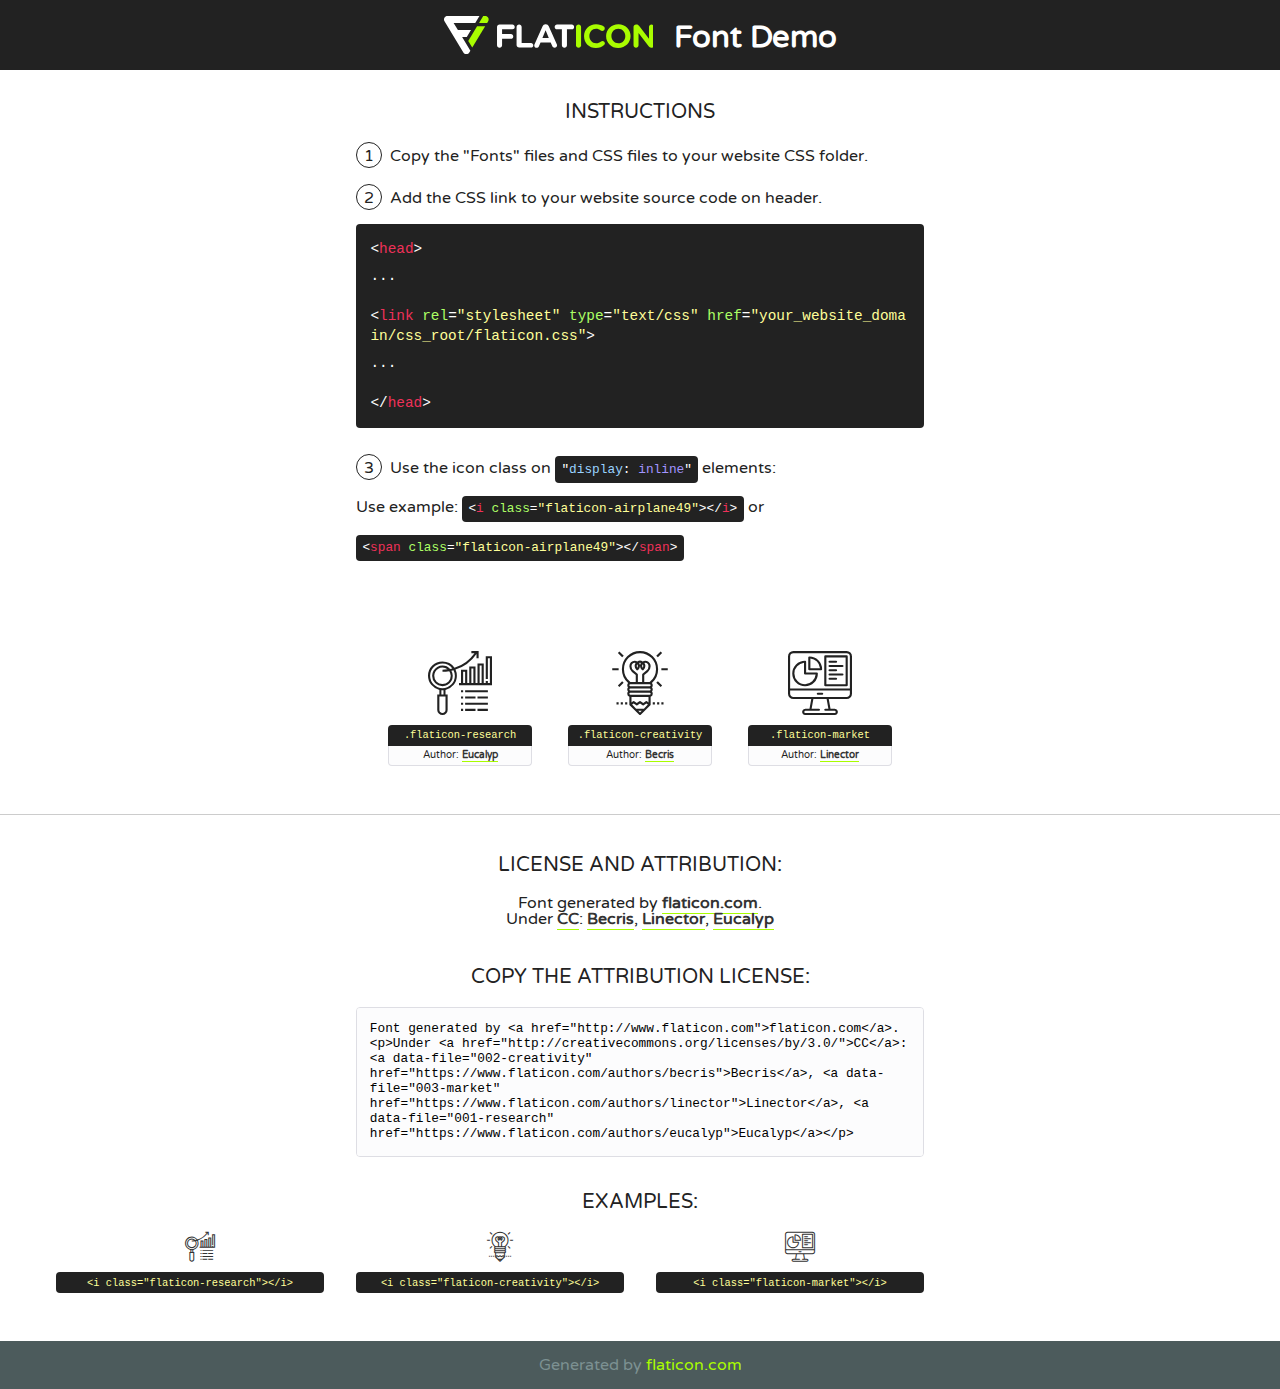
<file: fonts/flaticon/font/flaticon.html>
<!DOCTYPE html>
<!--
  Flaticon icon font: Flaticon
  Creation date: 16/09/2018 01:40
-->
<html>
<!DOCTYPE html>
<html>

<head>
    <title>Flaticon WebFont</title>
    <link href="http://fonts.googleapis.com/css?family=Varela+Round" rel="stylesheet" type="text/css" />
    <link rel="stylesheet" type="text/css" href="flaticon.css">
    <meta charset="UTF-8">
    <style>
    html, body, div, span, applet, object, iframe,
    h1, h2, h3, h4, h5, h6, p, blockquote, pre,
    a, abbr, acronym, address, big, cite, code,
    del, dfn, em, img, ins, kbd, q, s, samp,
    small, strike, strong, sub, sup, tt, var,
    b, u, i, center,
    dl, dt, dd, ol, ul, li,
    fieldset, form, label, legend,
    table, caption, tbody, tfoot, thead, tr, th, td,
    article, aside, canvas, details, embed, 
    figure, figcaption, footer, header, hgroup, 
    menu, nav, output, ruby, section, summary,
    time, mark, audio, video {
        margin: 0;
        padding: 0;
        border: 0;
        font-size: 100%;
        font: inherit;
        vertical-align: baseline;
    }
    /* HTML5 display-role reset for older browsers */
    article, aside, details, figcaption, figure, 
    footer, header, hgroup, menu, nav, section {
        display: block;
    }
    body {
        line-height: 1;
    }
    ol, ul {
        list-style: none;
    }
    blockquote, q {
        quotes: none;
    }
    blockquote:before, blockquote:after,
    q:before, q:after {
        content: '';
        content: none;
    }
    table {
        border-collapse: collapse;
        border-spacing: 0;
    }
    body {
        font-family: 'Varela Round', Helvetica, Arial, sans-serif;
        font-size: 16px;
        color: #222;
    }
    a {
        color: #333;
        border-bottom: 1px solid #a9fd00;
        font-weight: bold;
        text-decoration: none;
    }
    * {
        -moz-box-sizing: border-box;
        -webkit-box-sizing: border-box;
        box-sizing: border-box;
        margin: 0;
        padding: 0;
    }
    [class^="flaticon-"]:before, [class*=" flaticon-"]:before, [class^="flaticon-"]:after, [class*=" flaticon-"]:after {
        font-family: Flaticon;
        font-size: 30px;
        font-style: normal;
        margin-left: 20px;
        color: #333;
    }
    .wrapper {
        max-width: 600px;
        margin: auto;
        padding: 0 1em;
    }
    .title {
        font-size: 1.25em;
        text-align: center;
        margin-bottom: 1em;
        text-transform: uppercase;
    }
    header {
        text-align: center;
        background-color: #222;
        color: #fff;
        padding: 1em;
    }
    header .logo {
        width: 210px;
        height: 38px;
        display: inline-block;
        vertical-align: middle;
        margin-right: 1em;
        border: none;
    }
    header strong {
        font-size: 1.95em;
        font-weight: bold;
        vertical-align: middle;
        margin-top: 5px;
        display: inline-block;
    }
    .demo {
        margin: 2em auto;
        line-height: 1.25em;
    }
    .demo ul li {
        margin-bottom: 1em;
    }
    .demo ul li .num {
        color: #222;
        border-radius: 20px;
        display: inline-block;
        width: 26px;
        padding: 3px;
        height: 26px;
        text-align: center;
        margin-right: 0.5em;
        border: 1px solid #222;
    }
    .demo ul li code {
        background-color: #222;
        border-radius: 4px;
        padding: 0.25em 0.5em;
        display: inline-block;
        color: #fff;
        font-family: Consolas,Monaco,Lucida Console,Liberation Mono,DejaVu Sans Mono,Bitstream Vera Sans Mono,Courier New, monospace;
        font-weight: lighter;
        margin-top: 1em;
        font-size: 0.8em;
        word-break: break-all;
    }
    .demo ul li code.big {
        padding: 1em;
        font-size: 0.9em;
    }
    .demo ul li code .red {
        color: #EF3159;
    }
    .demo ul li code .green {
        color: #ACFF65;
    }
    .demo ul li code .yellow {
        color: #FFFF99;
    }
    .demo ul li code .blue {
        color: #99D3FF;
    }
    .demo ul li code .purple {
        color: #A295FF;
    }
    .demo ul li code .dots {
        margin-top: 0.5em;
        display: block;
    }
    #glyphs {
        border-bottom: 1px solid #ccc;
        padding: 2em 0;
        text-align: center;
    }
    .glyph {
        display: inline-block;
        width: 9em;
        margin: 1em;
        text-align: center;
        vertical-align: top;
        background: #FFF;
    }
    .glyph .glyph-icon {
        padding: 10px;
        display: block;
        font-family:"Flaticon";
        font-size: 64px;
        line-height: 1;
    }
    .glyph .glyph-icon:before {
        font-size: 64px;
        color: #222;
        margin-left: 0;
    }
    .class-name {
        font-size: 0.65em;
        background-color: #222;
        color: #fff;
        border-radius: 4px 4px 0 0;
        padding: 0.5em;
        color: #FFFF99;
        font-family: Consolas,Monaco,Lucida Console,Liberation Mono,DejaVu Sans Mono,Bitstream Vera Sans Mono,Courier New, monospace;
    }
    .author-name {
        font-size: 0.6em;
        background-color: #fcfcfd;
        border: 1px solid #DEDEE4;
        border-top: 0;
        border-radius: 0 0 4px 4px;
        padding: 0.5em;
    }
    .class-name:last-child {
        font-size: 10px;
        color:#888;
    }
    .class-name:last-child a {
        font-size: 10px;
        color:#555;
    }
    .class-name:last-child a:hover {
        color:#a9fd00;
    }
    .glyph > input {
        display: block;
        width: 100px;
        margin: 5px auto;
        text-align: center;
        font-size: 12px;
        cursor: text;
    }
    .glyph > input.icon-input {
        font-family:"Flaticon";
        font-size: 16px;
        margin-bottom: 10px;
    }
    .attribution .title {
        margin-top: 2em;
    }
    .attribution textarea {
        background-color: #fcfcfd;
        padding: 1em;
        border: none;
        box-shadow: none;
        border: 1px solid #DEDEE4;
        border-radius: 4px;
        resize: none;
        width: 100%;
        height: 150px;
        font-size: 0.8em;
        font-family: Consolas,Monaco,Lucida Console,Liberation Mono,DejaVu Sans Mono,Bitstream Vera Sans Mono,Courier New, monospace;
        -webkit-appearance: none;
    }
    .iconsuse {
        margin: 2em auto;
        text-align: center;
        max-width: 1200px;
    }
    .iconsuse:after {
        content: '';
        display: table;
        clear: both;
    }
    .iconsuse .image {
        float: left;
        width: 25%;
        padding: 0 1em;
    }
    .iconsuse .image p {
        margin-bottom: 1em;
    }
    .iconsuse .image span {
        display: block;
        font-size: 0.65em;
        background-color: #222;
        color: #fff;
        border-radius: 4px;
        padding: 0.5em;
        color: #FFFF99;
        margin-top: 1em;
        font-family: Consolas,Monaco,Lucida Console,Liberation Mono,DejaVu Sans Mono,Bitstream Vera Sans Mono,Courier New, monospace;
    }
    #footer {
        text-align: center;
        background-color: #4C5B5C;
        color: #7c9192;
        padding: 1em;
    }
    #footer a {
        border: none;
        color: #a9fd00;
        font-weight: normal;
    }
    @media (max-width: 960px) {
        .iconsuse .image {
            width: 50%;
        }
    }
    @media (max-width: 560px) {
        .iconsuse .image {
            width: 100%;
        }
    }
    </style>
</head>

<body class="characters-off">

    <header>
        <a href="http://www.flaticon.com" target="_blank" class="logo">
            <svg version="1.1" xmlns="http://www.w3.org/2000/svg" xmlns:xlink="http://www.w3.org/1999/xlink" xmlns:a="http://ns.adobe.com/AdobeSVGViewerExtensions/3.0/" viewBox="0 0 560.875 102.036" enable-background="new 0 0 560.875 102.036" xml:space="preserve">
                <defs>
                </defs>
                <g>
                    <g class="letters">
                        <path fill="#ffffff" d="M141.596,29.675c0-3.777,2.985-6.767,6.764-6.767h34.438c3.426,0,6.15,2.728,6.15,6.15
                        c0,3.43-2.724,6.149-6.15,6.149h-27.674v13.091h23.719c3.429,0,6.151,2.724,6.151,6.15c0,3.43-2.723,6.149-6.151,6.149h-23.719
                        v17.574c0,3.773-2.986,6.761-6.764,6.761c-3.779,0-6.764-2.989-6.764-6.761V29.675z"></path>
                        <path fill="#ffffff" d="M193.844,29.149c0-3.781,2.985-6.767,6.764-6.767c3.776,0,6.763,2.985,6.763,6.767v42.957h25.039
                        c3.426,0,6.149,2.726,6.149,6.153c0,3.425-2.723,6.15-6.149,6.15h-31.802c-3.779,0-6.764-2.986-6.764-6.768V29.149z"></path>
                        <path fill="#ffffff" d="M241.891,75.71l21.438-48.407c1.492-3.341,4.215-5.357,7.906-5.357h0.792
                        c3.686,0,6.323,2.017,7.815,5.357l21.439,48.407c0.436,0.967,0.701,1.845,0.701,2.723c0,3.602-2.809,6.501-6.414,6.501
                        c-3.161,0-5.269-1.845-6.499-4.655l-4.132-9.661h-27.059l-4.301,10.102c-1.144,2.631-3.426,4.214-6.237,4.214
                        c-3.517,0-6.24-2.81-6.24-6.325C241.1,77.64,241.451,76.677,241.891,75.71z M279.932,58.666l-8.521-20.297l-8.526,20.297H279.932
                        z"></path>
                        <path fill="#ffffff" d="M314.864,35.387H301.86c-3.429,0-6.239-2.813-6.239-6.238c0-3.429,2.811-6.24,6.239-6.24h39.533
                        c3.426,0,6.237,2.811,6.237,6.24c0,3.425-2.811,6.238-6.237,6.238h-13.001v42.785c0,3.773-2.99,6.761-6.764,6.761
                        c-3.779,0-6.764-2.989-6.764-6.761V35.387z"></path>
                        <path fill="#A9FD00" d="M352.615,29.149c0-3.781,2.985-6.767,6.767-6.767c3.774,0,6.761,2.985,6.761,6.767v49.024
                        c0,3.773-2.987,6.761-6.761,6.761c-3.781,0-6.767-2.989-6.767-6.761V29.149z"></path>
                        <path fill="#A9FD00" d="M374.132,53.836v-0.179c0-17.481,13.178-31.801,32.065-31.801c9.22,0,15.459,2.458,20.557,6.238
                        c1.402,1.054,2.637,2.985,2.637,5.357c0,3.692-2.985,6.59-6.681,6.59c-1.845,0-3.071-0.702-4.044-1.319
                        c-3.776-2.813-7.729-4.393-12.562-4.393c-10.364,0-17.831,8.611-17.831,19.154v0.173c0,10.542,7.291,19.329,17.831,19.329
                        c5.715,0,9.492-1.756,13.359-4.834c1.049-0.874,2.458-1.491,4.039-1.491c3.429,0,6.325,2.813,6.325,6.236
                        c0,2.106-1.056,3.78-2.282,4.834c-5.539,4.834-12.036,7.733-21.878,7.733C387.572,85.464,374.132,71.493,374.132,53.836z"></path>
                        <path fill="#A9FD00" d="M433.009,53.836v-0.179c0-17.481,13.79-31.801,32.766-31.801c18.981,0,32.592,14.143,32.592,31.628v0.173
                        c0,17.483-13.785,31.807-32.769,31.807C446.625,85.464,433.009,71.32,433.009,53.836z M484.224,53.836v-0.179
                        c0-10.539-7.725-19.326-18.626-19.326c-10.893,0-18.449,8.611-18.449,19.154v0.173c0,10.542,7.73,19.329,18.626,19.329
                        C476.676,72.986,484.224,64.378,484.224,53.836z"></path>
                        <path fill="#A9FD00" d="M506.233,29.321c0-3.774,2.99-6.763,6.767-6.763h1.401c3.252,0,5.183,1.583,7.029,3.953l26.093,34.265
                        V29.059c0-3.692,2.99-6.677,6.681-6.677c3.683,0,6.671,2.985,6.671,6.677v48.934c0,3.78-2.987,6.765-6.764,6.765h-0.436
                        c-3.257,0-5.188-1.581-7.034-3.953l-27.056-35.492v32.944c0,3.687-2.985,6.676-6.678,6.676c-3.683,0-6.673-2.989-6.673-6.676
                        V29.321z"></path>
                    </g>
                    <g class="insignia">
                        <path fill="#ffffff" d="M48.372,56.137h12.517l11.156-18.537H37.186L25.688,18.539h57.825L94.668,0H9.271
                        C5.925,0,2.842,1.801,1.198,4.716c-1.644,2.907-1.593,6.482,0.134,9.343l50.38,83.501c1.678,2.781,4.689,4.476,7.938,4.476
                        c3.246,0,6.257-1.695,7.935-4.476l2.898-4.804L48.372,56.137z"></path>
                        <g class="i">
                            <path fill="#A9FD00" d="M93.575,18.539h0.031v0.004l21.652,0.004l2.705-4.488c1.727-2.861,1.778-6.436,0.133-9.343
                            C116.454,1.801,113.371,0,110.026,0h-5.294L93.575,18.539z"></path>
                            <polygon fill="#A9FD00" points="88.291,27.356 64.725,66.486 75.519,84.404 109.942,27.356"></polygon>
                        </g>
                    </g>
                </g>
            </svg>
        </a>
        <strong>Font Demo</strong>
    </header>


    <section class="demo wrapper">

        <p class="title">Instructions</p>

        <ul>
            <li>
                <span class="num">1</span>Copy the "Fonts" files and CSS files to your website CSS folder.
            </li>
            <li>
                <span class="num">2</span>Add the CSS link to your website source code on header.
                <code class="big">
                    &lt;<span class="red">head</span>&gt;
                    <br/><span class="dots">...</span>
                    <br/>&lt;<span class="red">link</span> <span class="green">rel</span>=<span class="yellow">"stylesheet"</span> <span class="green">type</span>=<span class="yellow">"text/css"</span> <span class="green">href</span>=<span class="yellow">"your_website_domain/css_root/flaticon.css"</span>&gt;
                    <br/><span class="dots">...</span>
                    <br/>&lt;/<span class="red">head</span>&gt;
                </code>
            </li>

            <li>
                <p>
                    <span class="num">3</span>Use the icon class on <code>"<span class="blue">display</span>:<span class="purple"> inline</span>"</code> elements:
                    <br />
                    Use example: <code>&lt;<span class="red">i</span> <span class="green">class</span>=<span class="yellow">&quot;flaticon-airplane49&quot;</span>&gt;&lt;/<span class="red">i</span>&gt;</code> or <code>&lt;<span class="red">span</span> <span class="green">class</span>=<span class="yellow">&quot;flaticon-airplane49&quot;</span>&gt;&lt;/<span class="red">span</span>&gt;</code>
            </li>
        </ul>

    </section>




   <section id="glyphs">          
    
      
        <div class="glyph"><div class="glyph-icon flaticon-research"></div>
            <div class="class-name">.flaticon-research</div>
            <div class="author-name">Author: <a data-file="001-research" href="https://www.flaticon.com/authors/eucalyp">Eucalyp</a> </div> 
        </div>        
        
        <div class="glyph"><div class="glyph-icon flaticon-creativity"></div>
            <div class="class-name">.flaticon-creativity</div>
            <div class="author-name">Author: <a data-file="002-creativity" href="https://www.flaticon.com/authors/becris">Becris</a> </div> 
        </div>        
        
        <div class="glyph"><div class="glyph-icon flaticon-market"></div>
            <div class="class-name">.flaticon-market</div>
            <div class="author-name">Author: <a data-file="003-market" href="https://www.flaticon.com/authors/linector">Linector</a> </div> 
        </div>        
        

    </section>



    <section class="attribution wrapper"   style="text-align:center;">

      <div class="title">License and attribution:</div><div class="attrDiv">Font generated by <a href="http://www.flaticon.com">flaticon.com</a>. <div><p>Under <a href="http://creativecommons.org/licenses/by/3.0/">CC</a>: <a data-file="002-creativity" href="https://www.flaticon.com/authors/becris">Becris</a>, <a data-file="003-market" href="https://www.flaticon.com/authors/linector">Linector</a>, <a data-file="001-research" href="https://www.flaticon.com/authors/eucalyp">Eucalyp</a></p>  </div>
      </div>
      <div class="title">Copy the Attribution License:</div>

    <textarea onclick="this.focus();this.select();">Font generated by &lt;a href=&quot;http://www.flaticon.com&quot;&gt;flaticon.com&lt;/a&gt;. <p>Under <a href="http://creativecommons.org/licenses/by/3.0/">CC</a>: <a data-file="002-creativity" href="https://www.flaticon.com/authors/becris">Becris</a>, <a data-file="003-market" href="https://www.flaticon.com/authors/linector">Linector</a>, <a data-file="001-research" href="https://www.flaticon.com/authors/eucalyp">Eucalyp</a></p>  
     </textarea>

    </section>

    <section class="iconsuse">

          <div class="title">Examples:</div>            
             
            <div class="image">
                <p>
                    <i class="glyph-icon flaticon-research"></i> 
                    <span>&lt;i class=&quot;flaticon-research&quot;&gt;&lt;/i&gt;</span>
                </p>
            </div>
            
            <div class="image">
                <p>
                    <i class="glyph-icon flaticon-creativity"></i> 
                    <span>&lt;i class=&quot;flaticon-creativity&quot;&gt;&lt;/i&gt;</span>
                </p>
            </div>
            
            <div class="image">
                <p>
                    <i class="glyph-icon flaticon-market"></i> 
                    <span>&lt;i class=&quot;flaticon-market&quot;&gt;&lt;/i&gt;</span>
                </p>
            </div>
                       
        </div>
                            
    </section>

<div id="footer">
    <div>Generated by <a href="http://www.flaticon.com">flaticon.com</a>
    </div>
</div>



</body>
</html>
</file>
<file: fonts/flaticon/font/flaticon.css>
/*
  	Flaticon icon font: Flaticon
  	Creation date: 16/09/2018 01:40
  	*/

@font-face {
  font-family: "Flaticon";
  src: url("./Flaticon.eot");
  src: url("./Flaticon.eot?#iefix") format("embedded-opentype"),
       url("./Flaticon.woff") format("woff"),
       url("./Flaticon.ttf") format("truetype"),
       url("./Flaticon.svg#Flaticon") format("svg");
  font-weight: normal;
  font-style: normal;
}

@media screen and (-webkit-min-device-pixel-ratio:0) {
  @font-face {
    font-family: "Flaticon";
    src: url("./Flaticon.svg#Flaticon") format("svg");
  }
}

[class^="flaticon-"]:before, [class*=" flaticon-"]:before,
[class^="flaticon-"]:after, [class*=" flaticon-"]:after {   
  font-family: Flaticon;
        font-size: 20px;
font-style: normal;
margin-left: 20px;
}

.flaticon-research:before { content: "\f100"; }
.flaticon-creativity:before { content: "\f101"; }
.flaticon-market:before { content: "\f102"; }
</file>
